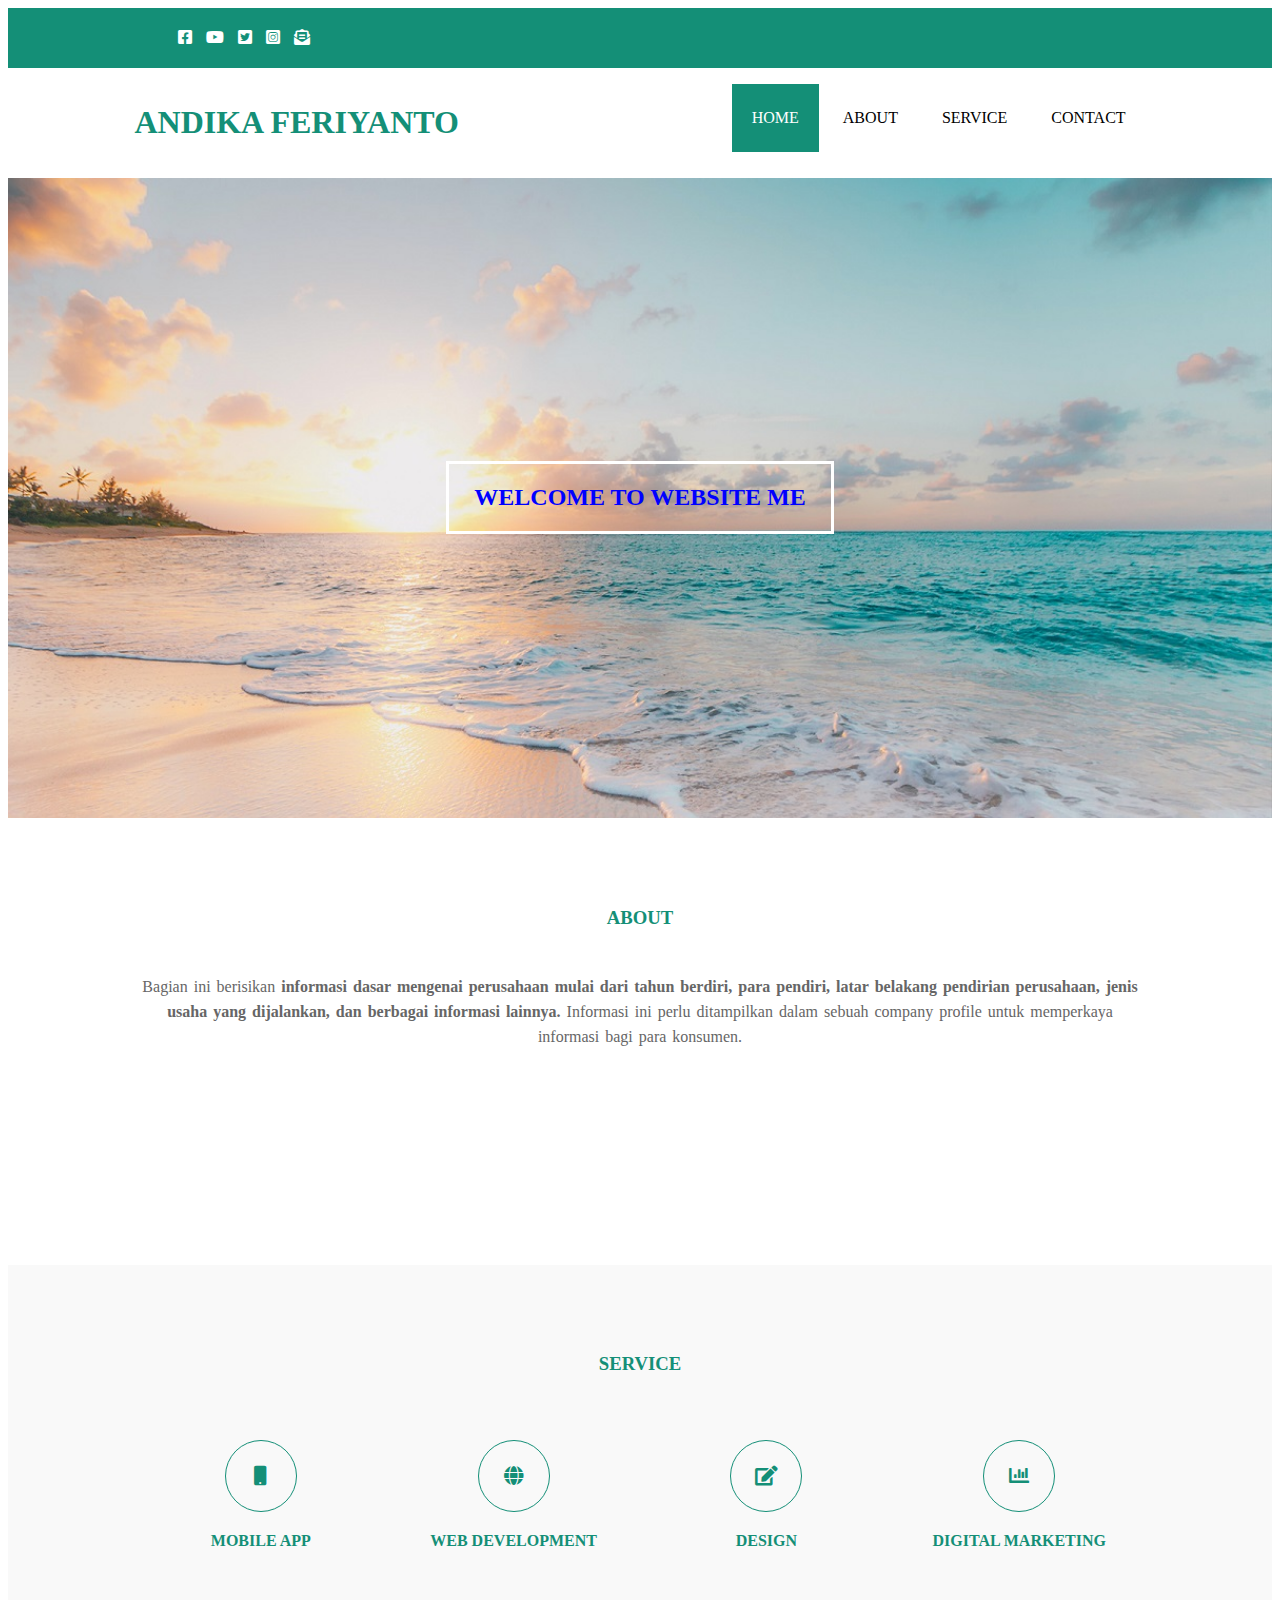
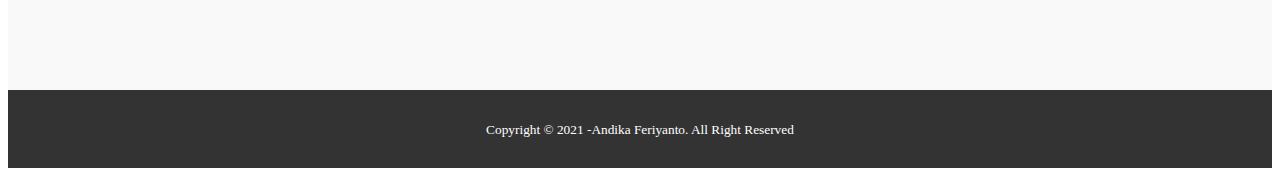
<file: index.html>
<!DOCTYPE html>
<html>
<head>
	<body>
		<div class="bg-loader">
			<div class="loader"></div>
		</div>
	</body>
	<meta charset="utf-8">
	<meta name="viewport" content="width=device-width, initial-scale=1">
	<title>Company Profil</title>
	<link rel="stylesheet" type="text/css" href="css/style.css">
	<link rel="stylesheet" type="text/css" href="https://cdnjs.cloudflare.com/ajax/libs/font-awesome/5.15.2/css/all.min.css">
	<script src="https://code.jquery.com/jquery-3.6.0.min.js" integrity="sha256-/xUj+3OJU5yExlq6GSYGSHk7tPXikynS7ogEvDej/m4=" crossorigin="anonymous"></script>

</head>
<body>
	<div class="medsos">
		<div class="container">
			<ul>
				<li><a href="#"><i class="fab fa-facebook-square"></i></a></li>
				<li><a href="#"><i class="fab fa-youtube"></i></a></li>
				<li><a href="#"><i class="fab fa-twitter-square"></i></a></li>
				<li><a href="#"><i class="fab fa-instagram-square"></i></a></li>
				<li><a href="#"><i class="fas fa-envelope-open-text"></i></a></li>
			</ul>
		</div>	
	</div>
	<header>
		<div class="container">
			<h1><a href="index.html">ANDIKA FERIYANTO</a></h1>
			<ul>
				<li class="active"><a href="index.html">HOME</a></li>
				<li><a href="about.html">ABOUT</a></li>
				<li><a href="service.html">SERVICE</a></li>
				<li><a href="contact.html">CONTACT</a></li>
				
		</ul>
		
	</header>
	<section class="banner">
		<h2>WELCOME TO WEBSITE ME</h2>
	 </section>

<section class="about">
	<div class="container">
		<h3>ABOUT</h3>
		<p>Bagian ini berisikan<strong> informasi dasar mengenai perusahaan mulai dari tahun berdiri, para pendiri, latar belakang pendirian perusahaan, jenis usaha yang dijalankan, dan berbagai informasi lainnya.</strong> Informasi ini perlu ditampilkan dalam sebuah company profile untuk memperkaya informasi bagi para konsumen.</p>
	</div>

	
</section>
<section class="service">
	<div class="container">
		<h3>SERVICE</h3>
		<div class="box">
			<div class="col-4">
				<div class="icon"><i class="fas fa-mobile"></i></div>
				<h4>MOBILE APP</h4>
			</div>	
			<div class="col-4">
				<div class="icon"><i class="fas fa-globe"></i></div>
				<h4>WEB DEVELOPMENT</h4>
			</div>	
			<div class="col-4">
				<div class="icon"><i class="fas fa-edit"></i></div>
				<h4>DESIGN</h4>
			</div>	
			<div class="col-4">
				<div class="icon"><i class="fas fa-chart-bar"></i></div>
				<h4>DIGITAL MARKETING</h4>
			</div>	
		</div>
	</div>
</section>
<footer>
	<div class="container">
		<small>Copyright &copy; 2021 -Andika Feriyanto. All Right Reserved</small>
	</div>
</footer>
		<script type="text/javascript">
			$(document).ready(function(){
				$(".bg-loader").hide();
				})
	</script>
</body>
</html>
</file>
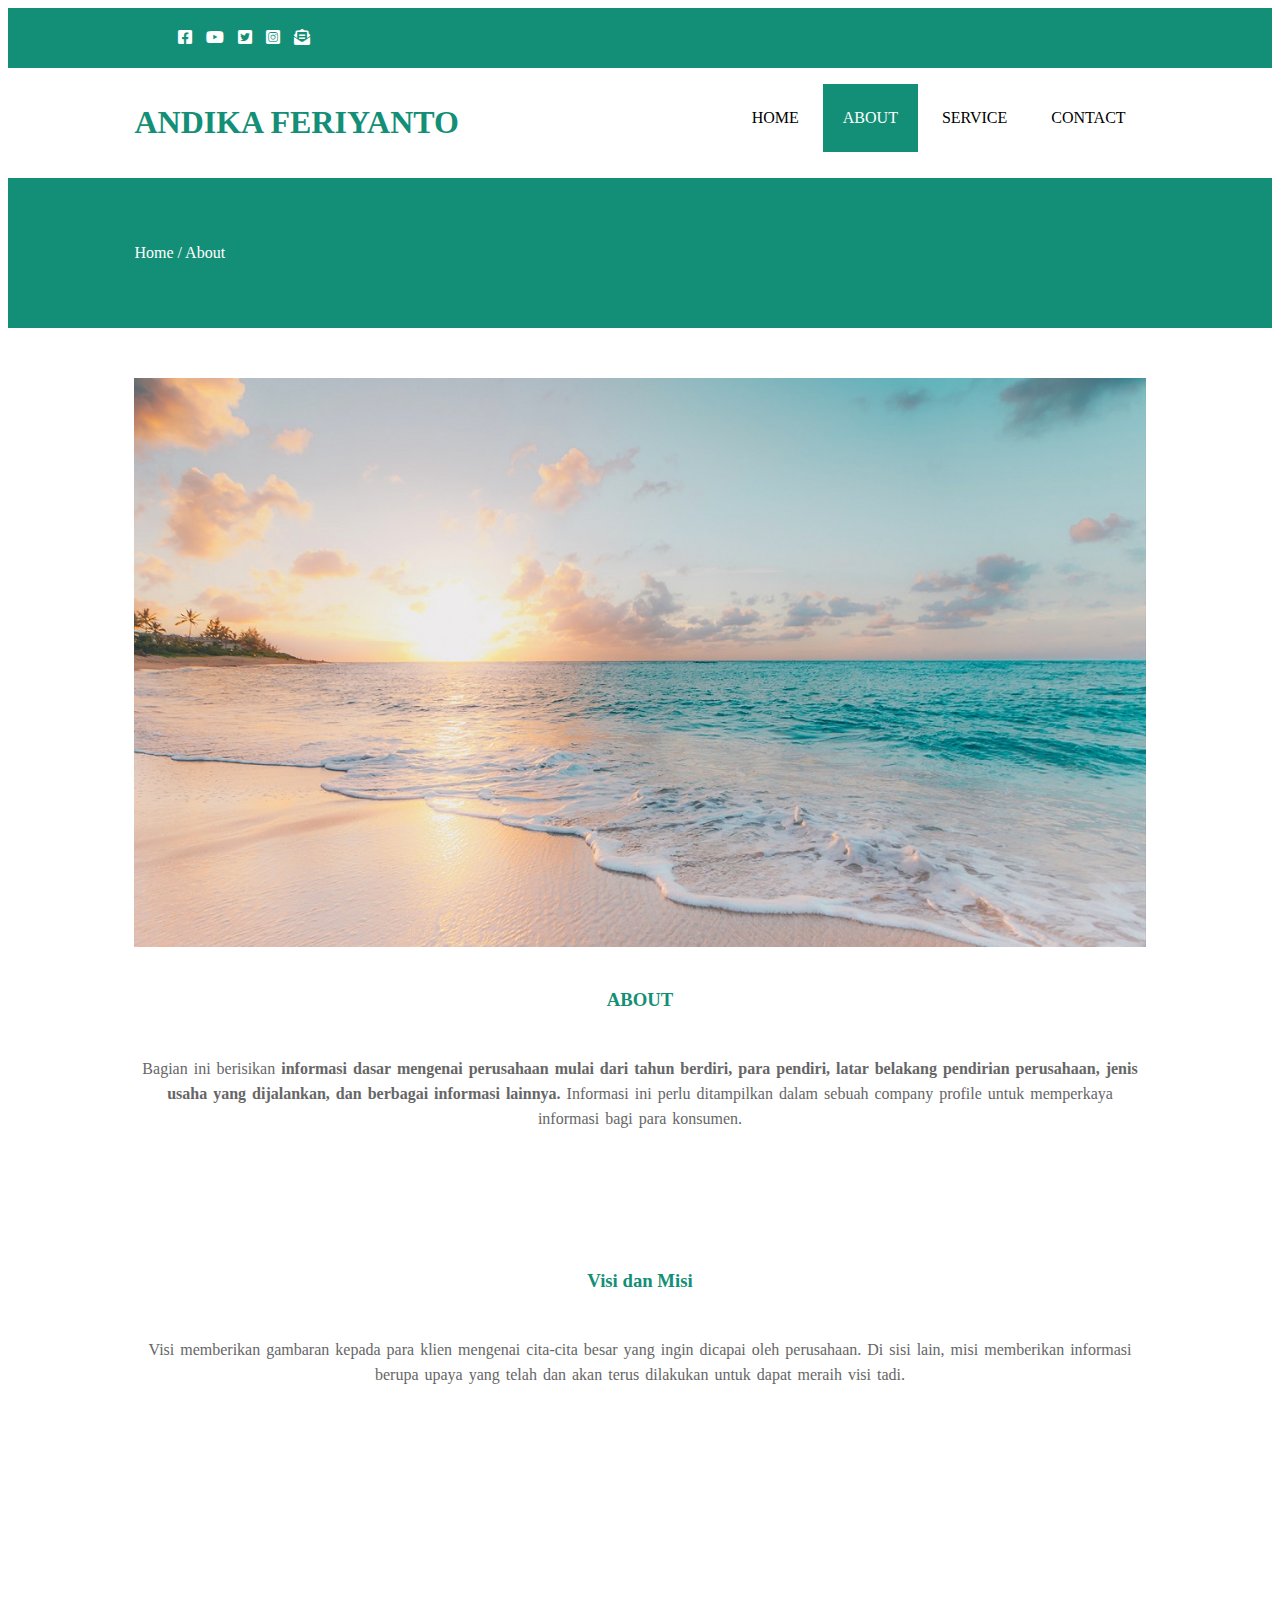
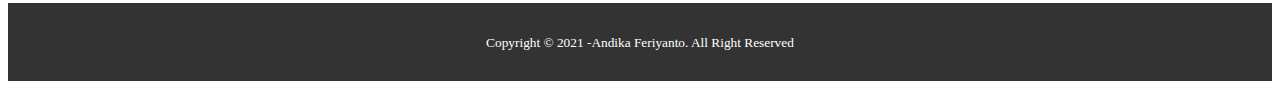
<file: about.html>
<!DOCTYPE html>
<html>
<head>
	<body>
		<div class="bg-loader">
			<div class="loader"></div>
		</div>
	</body>
	<meta charset="utf-8">
	<meta name="viewport" content="width=device-width, initial-scale=1">
	<title>Company Profil</title>
	<link rel="stylesheet" type="text/css" href="css/style.css">
	<link rel="stylesheet" type="text/css" href="https://cdnjs.cloudflare.com/ajax/libs/font-awesome/5.15.2/css/all.min.css">
	<script src="https://code.jquery.com/jquery-3.6.0.min.js" integrity="sha256-/xUj+3OJU5yExlq6GSYGSHk7tPXikynS7ogEvDej/m4=" crossorigin="anonymous"></script>

</head>
<body>
	<div class="medsos">
		<div class="container">
			<ul>
				<li><a href="#"><i class="fab fa-facebook-square"></i></a></li>
				<li><a href="#"><i class="fab fa-youtube"></i></a></li>
				<li><a href="#"><i class="fab fa-twitter-square"></i></a></li>
				<li><a href="#"><i class="fab fa-instagram-square"></i></a></li>
				<li><a href="#"><i class="fas fa-envelope-open-text"></i></a></li>
			</ul>
		</div>	
	</div>
	<header>
		<div class="container">
			<h1><a href="index.html">ANDIKA FERIYANTO</a></h1>
			<ul>
				<li><a href="index.html">HOME</a></li>
				<li class="active"><a href="about.html">ABOUT</a></li>
				<li><a href="service.html">SERVICE</a></li>
				<li><a href="contact.html">CONTACT</a></li>
				
		</ul>
		
	</header>

	<section class="label">
		<div class="container">
			<p>Home / About </p>
		</div>
	</section>

<section class="about">
	<div class="container">
		<img src="img/banner.jpg" width="100%">
		<h3>ABOUT</h3>
		<p>Bagian ini berisikan<strong> informasi dasar mengenai perusahaan mulai dari tahun berdiri, para pendiri, latar belakang pendirian perusahaan, jenis usaha yang dijalankan, dan berbagai informasi lainnya.</strong> Informasi ini perlu ditampilkan dalam sebuah company profile untuk memperkaya informasi bagi para konsumen.</p>

		<h3>Visi dan Misi</h3>
		<p>Visi memberikan gambaran kepada para klien mengenai cita-cita besar yang ingin dicapai oleh perusahaan. Di sisi lain, misi memberikan informasi berupa upaya yang telah dan akan terus dilakukan untuk dapat meraih visi tadi.</p>
	</div>

	
</section>
<footer>
	<div class="container">
		<small>Copyright &copy; 2021 -Andika Feriyanto. All Right Reserved</small>
	</div>
</footer>
		<script type="text/javascript">
			$(document).ready(function(){
				$(".bg-loader").hide();
				})
	</script>
</body>
</html>
</file>
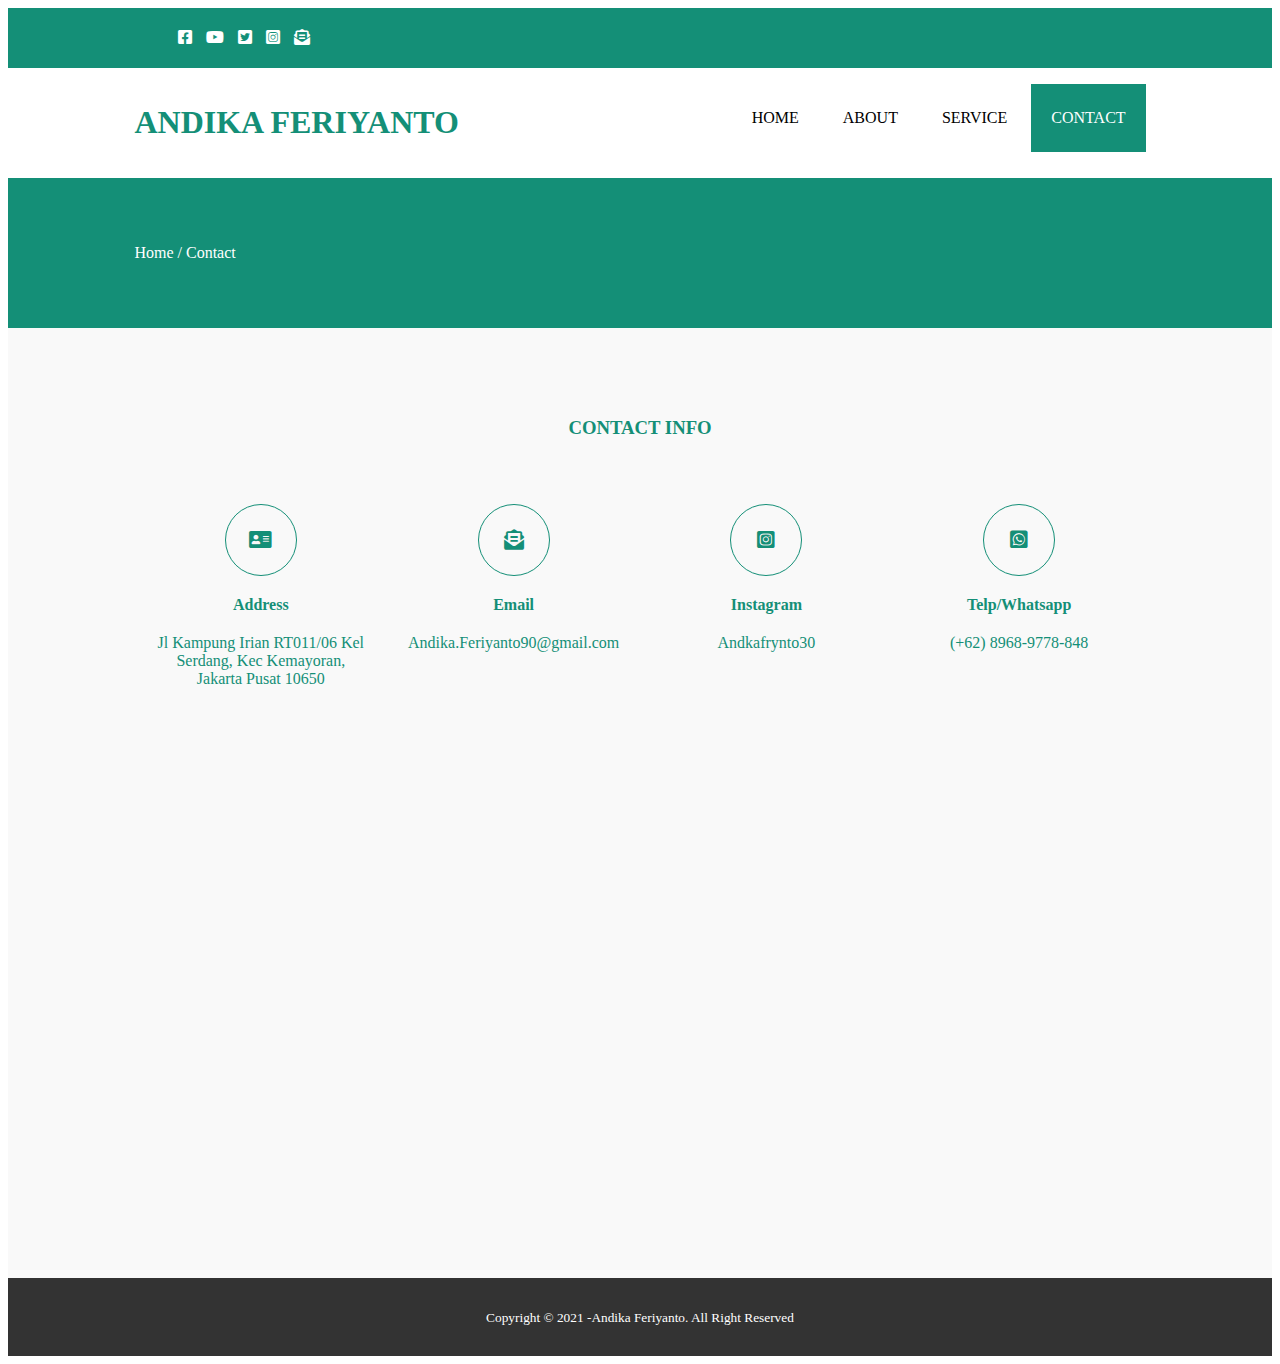
<file: contact.html>
<!DOCTYPE html>
<html>
<head>
	<body>
		<div class="bg-loader">
			<div class="loader"></div>
		</div>
	</body>
	<meta charset="utf-8">
	<meta name="viewport" content="width=device-width, initial-scale=1">
	<title>Company Profil</title>
	<link rel="stylesheet" type="text/css" href="css/style.css">
	<link rel="stylesheet" type="text/css" href="https://cdnjs.cloudflare.com/ajax/libs/font-awesome/5.15.2/css/all.min.css">
	<script src="https://code.jquery.com/jquery-3.6.0.min.js" integrity="sha256-/xUj+3OJU5yExlq6GSYGSHk7tPXikynS7ogEvDej/m4=" crossorigin="anonymous"></script>

</head>
<body>
	<div class="medsos">
		<div class="container">
			<ul>
				<li><a href="#"><i class="fab fa-facebook-square"></i></a></li>
				<li><a href="#"><i class="fab fa-youtube"></i></a></li>
				<li><a href="#"><i class="fab fa-twitter-square"></i></a></li>
				<li><a href="#"><i class="fab fa-instagram-square"></i></a></li>
				<li><a href="#"><i class="fas fa-envelope-open-text"></i></a></li>
			</ul>
		</div>	
	</div>
	<header>
		<div class="container">
			<h1><a href="index.html">ANDIKA FERIYANTO</a></h1>
			<ul>
				<li><a href="index.html">HOME</a></li>
				<li><a href="about.html">ABOUT</a></li>
				<li><a href="service.html">SERVICE</a></li>
				<li class="active"><a href="contact.html">CONTACT</a></li>	
		</ul>
	</header>
	<section class="label">
		<div class="container">
			<p>Home / Contact </p>
		</div>
	</section>
<section class="service">
	<div class="container">
		<h3>CONTACT INFO</h3>
		<div class="box">
			<div class="col-4">
				<div class="icon"><i class="fas fa-address-card"></i></div>
				<h4>Address</h4>
				<p>Jl Kampung Irian RT011/06 Kel Serdang, Kec Kemayoran, Jakarta Pusat 10650</p>
			</div>
				<div class="col-4">
				<div class="icon"><i class="fas fa-envelope-open-text"></i></div>
				<h4>Email</h4>
				<p>Andika.Feriyanto90@gmail.com</p>
			</div>	
				<div class="col-4">
				<div class="icon"><i class="fab fa-instagram-square"></i></div>
				<h4>Instagram</h4>
				<p>Andkafrynto30</p>
			</div>	
				<div class="col-4">
				<div class="icon"><i class="fab fa-whatsapp-square"></i></div>
				<h4>Telp/Whatsapp</h4>
				<p>(+62) 8968-9778-848 </p>
			</div>
			<iframe src="https://www.google.com/maps/embed?pb=!1m18!1m12!1m3!1d3966.8130663977877!2d106.86134771400332!3d-6.155785595543163!2m3!1f0!2f0!3f0!3m2!1i1024!2i768!4f13.1!3m3!1m2!1s0x2e69f5a02b48c03d%3A0xf500ee2c7d55fc5b!2sJl.%20Kp.%20Irian%2C%20RT.11%2FRW.6%2C%20Serdang%2C%20Kec.%20Kemayoran%2C%20Kota%20Jakarta%20Pusat%2C%20Daerah%20Khusus%20Ibukota%20Jakarta!5e0!3m2!1sid!2sid!4v1615114781337!5m2!1sid!2sid" width="100%" height="450" style="border:0;" allowfullscreen="" loading="lazy"></iframe>		
		</div>
</section>
<footer>
	<div class="container">
		<small>Copyright &copy; 2021 -Andika Feriyanto. All Right Reserved</small>
	</div>
</footer>
		<script type="text/javascript">
			$(document).ready(function(){
				$(".bg-loader").hide();
				})
	</script>
</body>
</html>
</file>
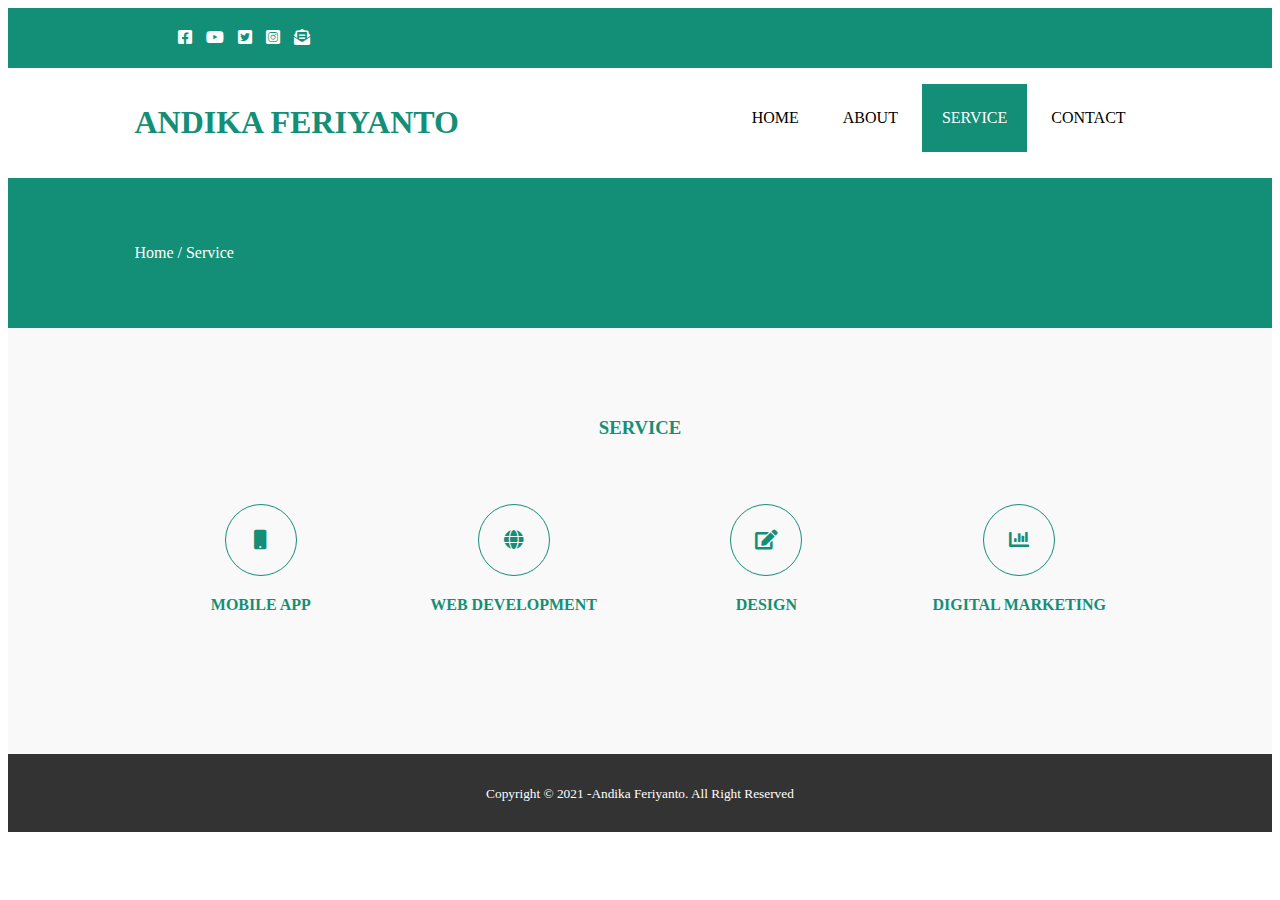
<file: service.html>
<!DOCTYPE html>
<html>
<head>
	<body>
		<div class="bg-loader">
			<div class="loader"></div>
		</div>
	</body>
	<meta charset="utf-8">
	<meta name="viewport" content="width=device-width, initial-scale=1">
	<title>Company Profil</title>
	<link rel="stylesheet" type="text/css" href="css/style.css">
	<link rel="stylesheet" type="text/css" href="https://cdnjs.cloudflare.com/ajax/libs/font-awesome/5.15.2/css/all.min.css">
	<script src="https://code.jquery.com/jquery-3.6.0.min.js" integrity="sha256-/xUj+3OJU5yExlq6GSYGSHk7tPXikynS7ogEvDej/m4=" crossorigin="anonymous"></script>

</head>
<body>
	<div class="medsos">
		<div class="container">
			<ul>
				<li><a href="#"><i class="fab fa-facebook-square"></i></a></li>
				<li><a href="#"><i class="fab fa-youtube"></i></a></li>
				<li><a href="#"><i class="fab fa-twitter-square"></i></a></li>
				<li><a href="#"><i class="fab fa-instagram-square"></i></a></li>
				<li><a href="#"><i class="fas fa-envelope-open-text"></i></a></li>
			</ul>
		</div>	
	</div>
	<header>
		<div class="container">
			<h1><a href="index.html">ANDIKA FERIYANTO</a></h1>
			<ul>
				<li><a href="index.html">HOME</a></li>
				<li><a href="about.html">ABOUT</a></li>
				<li class="active"><a href="service.html">SERVICE</a></li>
				<li><a href="contact.html">CONTACT</a></li>	
		</ul>
	</header>
	<section class="label">
		<div class="container">
			<p>Home / Service </p>
		</div>
	</section>
<section class="service">
	<div class="container">
		<h3>SERVICE</h3>
		<div class="box">
			<div class="col-4">
				<div class="icon"><i class="fas fa-mobile"></i></div>
				<h4>MOBILE APP</h4>
			</div>	
			<div class="col-4">
				<div class="icon"><i class="fas fa-globe"></i></div>
				<h4>WEB DEVELOPMENT</h4>
			</div>	
			<div class="col-4">
				<div class="icon"><i class="fas fa-edit"></i></div>
				<h4>DESIGN</h4>
			</div>	
			<div class="col-4">
				<div class="icon"><i class="fas fa-chart-bar"></i></div>
				<h4>DIGITAL MARKETING</h4>
			</div>	
		</div>
	</div>
</section>
<footer>
	<div class="container">
		<small>Copyright &copy; 2021 -Andika Feriyanto. All Right Reserved</small>
	</div>
</footer>
		<script type="text/javascript">
			$(document).ready(function(){
				$(".bg-loader").hide();
				})
	</script>
</body>
</html>
</file>
<file: css/style.css>
{
	padding: 0;
	margin: 0;
	font-family: sans-serif;
}
a{
	color:inherit;
	text-decoration: none;
}
.medsos {
	padding: 5px ;
	background-color: #148F77;
}
.medsos ul li{
	display: inline-block;
	color: #fff;
	margin-right: 10px;

}
.container{
	width: 80%;
	margin: 0 auto;
	
}
.container:after {
	content: '';
	display: block;
	clear: both;
}
header h1{
	float: left;
	padding: 15px 0;
	color: #148F77;
} 
header ul{ 
	float: right;
}
header ul li{
	display: inline-block; 
}
header ul li a{
	padding: 25px 20px;
	display: inline-block;
}
header ul li a:hover{
	background-color: #148F77;
	color: #fff;
}
.active {
	background-color: #148F77;
	color: #fff;
}
.banner {
	height: 60vh;
	
	background-image: url('../img/banner.jpg');
	background-size: cover;
	position: relative;
	display: flex;
	justify-content: center;
	align-items: center;
}
.banner: after {
	content: '';
	display: block;
	position: absolute;
	top: 0;
	left: 0;
	right: 0;
	bottom: 0;
	background-color: rgba(20, 143, 119, .6 );
	color: #0000FF;
}
.banner h2 {
	color: #0000FF;
	z-index: 1;
	padding: 20px 25px;
	border: 3px solid #fff; 
}
section{
	padding: 50px 0;
}
section h3{
	text-align: center;
	padding: 20px 0;
	color: #148F77;
	margin-bottom: 25px;
}
.about, 
.service{
	padding-bottom: 100px;
}
.about p{
	color: #666;
	word-spacing: 2px;
	line-height: 25px;
	padding-bottom: 100px;
	text-align: center;
}
.service {
	background-color: #f9f9f9;	
}
.box {
	color: #148F77;
}
.box:after{
	content: '';
	display: block;
	clear: both;
} 
.box .col-4{
	width: 25%;
	padding: 20px;
	box-sizing: border-box;
	text-align: center;
	float: left;
}
.icon{
	width: 70px;
	height: 70px;
	border: 1px solid;
	border-radius: 50%;
	text-align: center;
	line-height: 70px;
	font-size: 20px;
	margin: 0 auto;
}
.box .col-4 h4{
	margin: 20px 0;	
}
footer {
	padding: 30px 0;
	background-color: #333;
	color: #fff;
	text-align: center;
}
.bg-loader{
	background-color: #eee;
	position: fixed;
	top: 0;
	left: 0;
	right: 0;
	bottom: 0;
	z-index: 9999;
	display: flex;
	justify-content: center;
	align-items: center;
}
.bg-loader .loader{
	width: 100px;
	height: 100px;
	border:3px solid #fff;
	border-radius: 50%;
	border-top-color: #148F77;
	border-right-color:#148F77;
	border-bottom-color:#148F77;
	animation: loading .9s linear infinite;
}
.label{
	background-color: #148F77;
	color: #fff;
}
@keyframes loading{
	100%{
		transform: rotate(360deg);
	}
}
@media screen and (max-width: 768px){
	.container{
		width: 90%
	}
	header h1 {
		text-align: center;
		float: none;
	}
	.box .col-4 {
		width: 100%;
		float: none;
		margin-bottom: 20px;
	}
}
</file>
